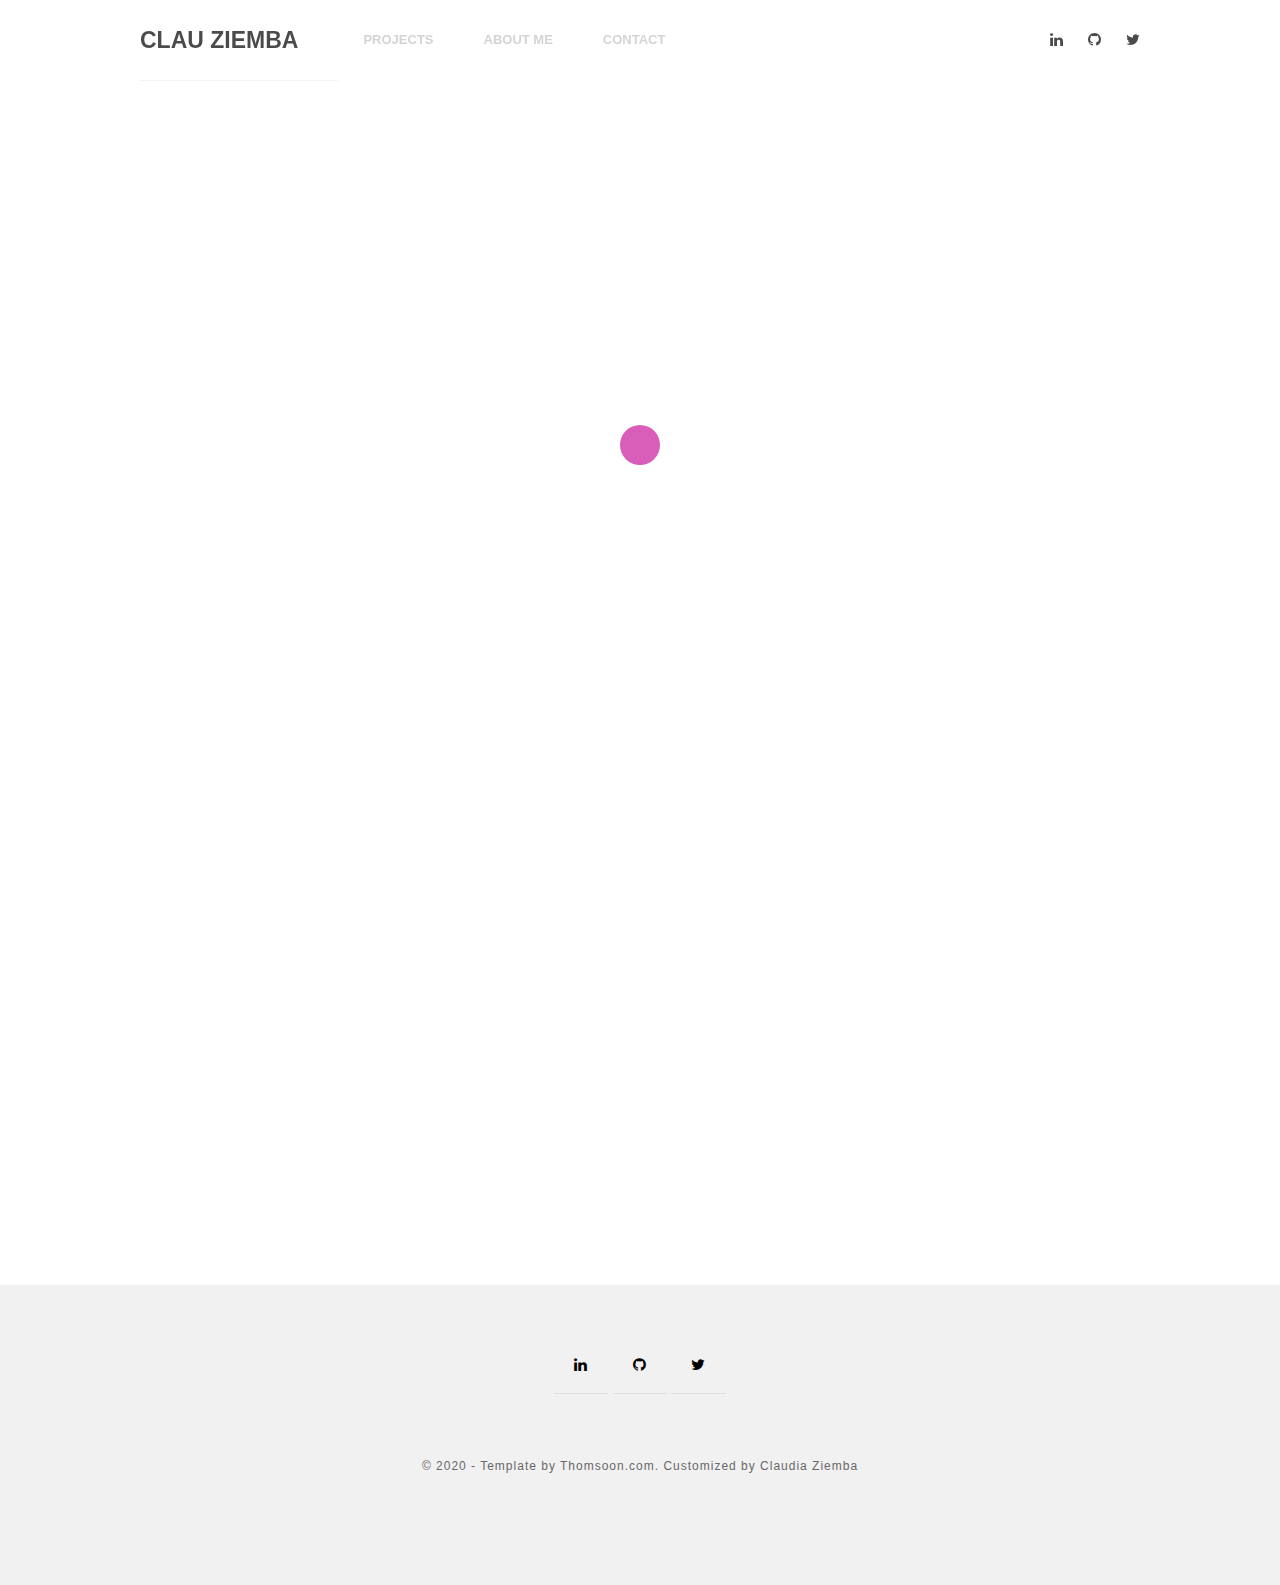
<file: index.html>
<!doctype html>

<html lang="en">

<head>

  <meta charset="utf-8">
  <title>Claudia Ziemba | Developer</title>
  <meta name="viewport" content="width=device-width, initial-scale=1.0" />

  <!--Style-->

  <link rel="stylesheet" href="css/reset.css">
  <link rel="stylesheet" href="css/style.css">
  <link rel="stylesheet" href="css/style-responsive.css">
  <link rel="stylesheet" href="http://maxcdn.bootstrapcdn.com/font-awesome/4.3.0/css/font-awesome.min.css">

</head>

<body>

  <!--Preloader-->

  <div class="preloader" id="preloader">
    <div class="item">
      <div class="spinner">
      </div>
    </div>
  </div>

  <div class="opacity-nav">

    <div class="menu-index" id="buttons" style="z-index:999999">
      <i class="fa  fa-close"></i>
    </div>

    <ul class="menu-fullscreen">
      <li><a class="ajax-link" href="index.html">Home</a></li>
      <li><a class="ajax-link" href="about.html">About</a></li>
      <li><a class="ajax-link" href="mailto:claudia.ziemba@gmail.com">Contact</a></li>
    </ul>

  </div>


  <!--Header-->
  <header id="fullscreen">

    <div class="logo" id="full" style="display:none;"><a class="ajax-link" href="index.html">Claudia Ziemba</a></div>

    <div class="menu-index" style="display:none;" id="button">
      <i class="fa fa-bars"></i>
    </div>

  </header>


  <!--Header-->
  <header class="boxed" id="header-white">

    <div class="header-margin">

      <div class="logo"><a class="ajax-link" href="index.html">CLAU ZIEMBA</a></div>
      <ul class="header-nav">
        <li><a class="ajax-link" href="projects.html">Projects</a></li>
        <li><a class="ajax-link" href="about.html">About me</a></li>
        <li><a class="ajax-link" href="mailto:claudia.ziemba@gmail.com">Contact</a></li>
      </ul>

      <ul class="social-icon">
        <div class="social-index">
          <li><a href="https://www.linkedin.com/in/claudiaziemba/"><i class="fa fa-linkedin"></i></a></li>
          <li><a href="https://github.com/cziemba1"><i class="fa fa-github"></i></a></li>
          <li><a href="https://twitter.com/clauzmb"><i class="fa fa-twitter"></i></a></li>
        </div>
      </ul>

    </div>

  </header>

  <div class="clear"></div>

  <!--Content-->

  <div class="content" id="ajax-content">


    <div class="text-intro" id="site-type">

      <h1>Hello, my name is <span id="color-name">Claudia</span></h1>
      <h1 class="typewrite">I love making stuff with <span id="color-name">JavaScript</span></h1>
      <p>I am passionate about building scalable software, creating effective solutions,
        and learning every day to grow
        professionally in the IT field.</p>
      <p></p>

    </div>


    <!--Portfolio grid-->

    <ul class="portfolio-grid">


      <li class="grid-item" data-jkit="[show:delay=3000;speed=500;animation=fade]">
        <img src="img/portfolio/1.jpg">
        <a class="ajax-link" href="single.html">
          <div class="grid-hover">
            <h1>Single</h1>
            <p>Branding</p>
          </div>
        </a>
      </li>

      <li class="grid-item" data-jkit="[show:delay=3000;speed=500;animation=fade]">
        <img src="img/portfolio/5.jpg">
        <a class="ajax-link" href="single.html">
          <div class="grid-hover">
            <h1>Single</h1>
            <p>Branding</p>
          </div>
        </a>
      </li>

      <li class="grid-item" data-jkit="[show:delay=3000;speed=500;animation=fade]">
        <img src="img/portfolio/2.jpg">
        <a class="ajax-link" href="single.html">
          <div class="grid-hover">
            <h1>Single</h1>
            <p>Branding</p>
          </div>
        </a>
      </li>

      <li class="grid-item" data-jkit="[show:delay=3000;speed=500;animation=fade]">
        <img src="img/portfolio/3.jpg">
        <a class="ajax-link" href="single.html">
          <div class="grid-hover">
            <h1>Single</h1>
            <p>Branding</p>
          </div>
        </a>
      </li>

      <li class="grid-item" data-jkit="[show:delay=3000;speed=500;animation=fade]">
        <img src="img/portfolio/4.jpg">
        <a class="ajax-link" href="single.html">
          <div class="grid-hover">
            <h1>Single</h1>
            <p>Branding</p>
          </div>
        </a>
      </li>

      <li class="grid-item" data-jkit="[show:delay=3000;speed=500;animation=fade]">
        <img src="img/portfolio/6.jpg">
        <a class="ajax-link" href="single.html">
          <div class="grid-hover">
            <h1>Single</h1>
            <p>Branding</p>
          </div>
        </a>
      </li>

    </ul>

  </div>

  <div id="ajax-sidebar"></div>

  <!--Footer-->

  <footer id="ajax-footer">

    <div class="footer-margin">
      <div class="social-footer">
        <a href="https://www.linkedin.com/in/claudiaziemba/"><i class="fa fa-linkedin"></i></a>
        <a href="https://github.com/cziemba1"><i class="fa fa-github"></i></a>
        <a href="https://twitter.com/clauzmb"><i class="fa fa-twitter"></i></a>

      </div>
      <div class="copyright">© 2020 - Template by Thomsoon.com. Customized by Claudia Ziemba</div>

    </div>


  </footer>


  <!--Scripts-->

  <script src="js/jquery.min.js"></script>
  <script src="js/jquery.easing.min.js"></script>
  <script src="js/modernizr.custom.42534.js" type="text/javascript"></script>
  <script src="js/jquery.waitforimages.js" type="text/javascript"></script>
  <script src="js/typed.js" type="text/javascript"></script>
  <script src="js/masonry.pkgd.min.js" type="text/javascript"></script>
  <script src="js/imagesloaded.pkgd.min.js" type="text/javascript"></script>
  <script src="js/jquery.jkit.1.2.16.min.js"></script>
  <script src="js/script.js" type="text/javascript"></script>

  <script>
    $('#button, #buttons').on('click', function () {
      $(".opacity-nav").fadeToggle("slow", "linear");
      // Animation complete.
    });
  </script>

</body>

</html>
</file>
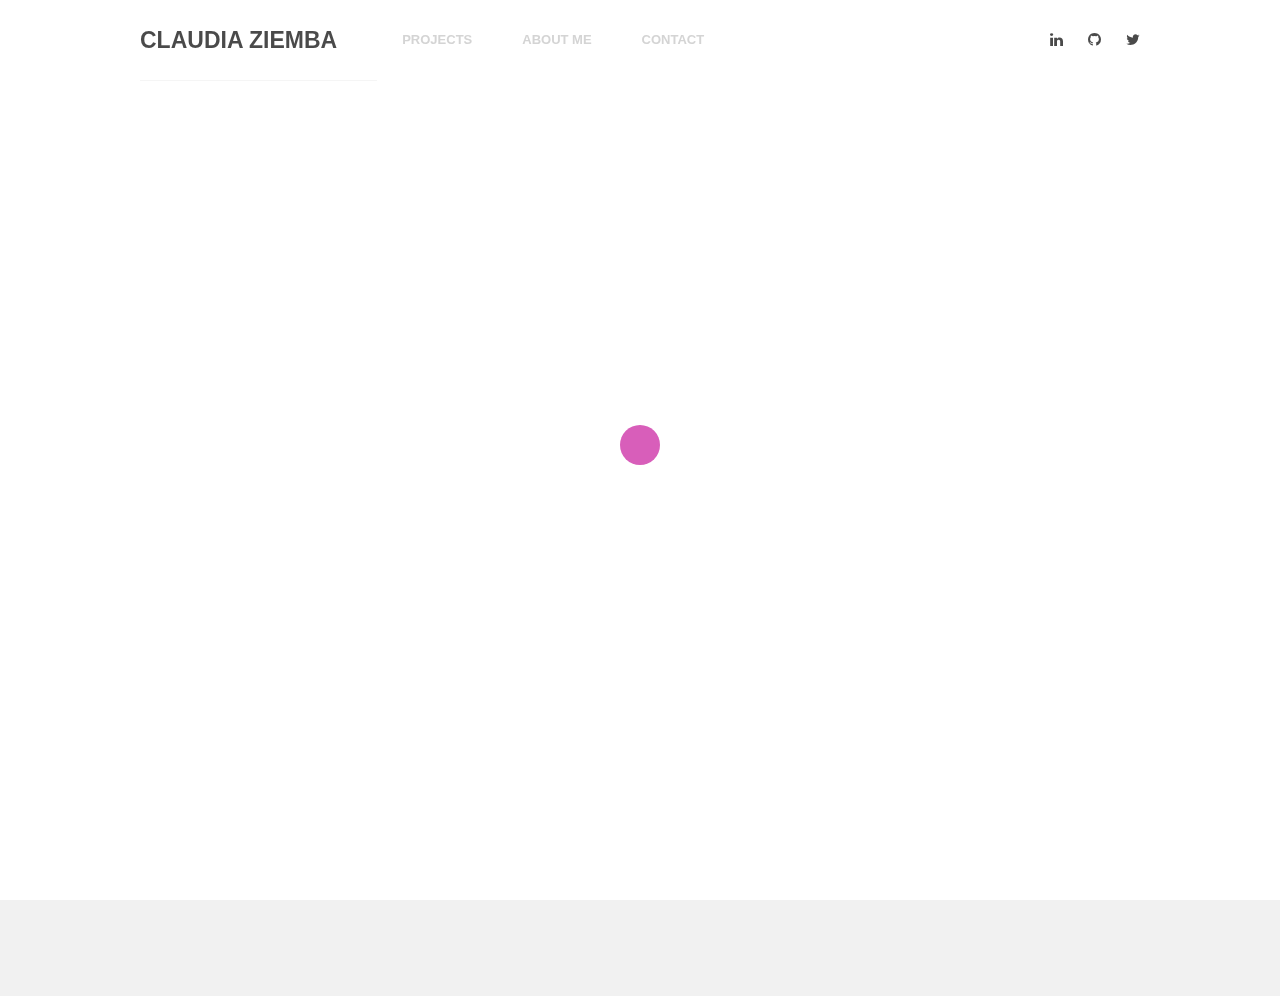
<file: about.html>
<!doctype html>

<html lang="en">

<head>

  <meta charset="utf-8">
  <title>Claudia Ziemba | Developer</title>
  <meta name="viewport" content="width=device-width, initial-scale=1.0" />

  <!--Style-->

  <link rel="stylesheet" href="css/reset.css">
  <link rel="stylesheet" href="css/style.css">
  <link rel="stylesheet" href="css/style-responsive.css">
  <link rel="stylesheet" href="http://maxcdn.bootstrapcdn.com/font-awesome/4.3.0/css/font-awesome.min.css">

</head>

<body>

  <!--Preloader-->

  <div class="preloader" id="preloader">
    <div class="item">
      <div class="spinner">
      </div>
    </div>
  </div>

  <div class="opacity-nav">

    <div class="menu-index" id="buttons" style="z-index:999999">
      <i class="fa  fa-close"></i>
    </div>

    <ul class="menu-fullscreen">
      <li><a class="ajax-link" href="index.html">Home</a></li>
      <li><a class="ajax-link" href="about.html">About</a></li>
      <li><a class="ajax-link" href="mailto:claudia.ziemba@gmail.com">Contact</a></li>
    </ul>

  </div>


  <!--Header-->
  <header class="boxed" id="header-white">

    <div class="header-margin">

      <div class="logo"><a class="ajax-link" href="index.html">CLAUDIA ZIEMBA</a></div>
      <ul class="header-nav">
        <li><a class="ajax-link" href="projects.html">Projects</a></li>
        <li><a class="ajax-link" href="about.html">About me</a></li>
        <li><a class="ajax-link" href="mailto:claudia.ziemba@gmail.com">Contact</a></li>
      </ul>

      <ul class="social-icon">
        <div class="social-index">
          <li><a href="https://www.linkedin.com/in/claudiaziemba/"><i class="fa fa-linkedin"></i></a></li>
          <li><a href="https://github.com/cziemba1"><i class="fa fa-github"></i></a></li>
          <li><a href="https://twitter.com/clauzmb"><i class="fa fa-twitter"></i></a></li>
        </div>
      </ul>

    </div>

  </header>

  <div class="clear"></div>

  <!--Content-->

  <div class="content" id="ajax-content">


    <div class="text-intro">

      <h1 id="color-name">About me</h1>

      <div class="one-column">
        <p>Full Stack Developer</p>

      </div>


      <div class="two-column">
        <p>Hello, I'm Claudia,
          a developer based in Buenos Aires. <br>
          I enjoy creating and developing exciting projects. <br>
          I love learning new technologies to experiment with and become more flexible. <br>
          I'm looking for facing new challenges in the professional field, working in a team where we can learn, grow,
          win and celebrate together.
        </p>
        <p><strong>Skills</strong></p>
        <p>
          > UI/UX Design <br>
          > Front-End Dev: HTML5 - CSS3 - JavaScript E6 - React <br>
          > Web Dev/Design: SASS/SCSS - Bootstrap - PUG templates - Animation - Responsive Design <br>
          > Back-End Dev: JavaSript E6 - NodeJs/Express/APIs/Mocha - SQL - MongoDB(CRUD) - Python - DJango - C# .NET
        </p>
        <p><a id="hire-me" href="mailto:claudia.ziemba@gmail.com">Let's build together!</a></p>
      </div>
    </div>

    <div class="clear"></div>


  </div>



  <!--Home Sidebar-->

  <div id="ajax-sidebar"></div>


  <!--Footer-->

  <footer id="ajax-footer">

    <div class="footer-margin">
      <div class="social-footer">
        <a href="https://www.linkedin.com/in/claudiaziemba/"><i class="fa fa-linkedin"></i></a>
        <a href="https://github.com/cziemba1"><i class="fa fa-github"></i></a>
        <a href="https://twitter.com/clauzmb"><i class="fa fa-twitter"></i></a>

      </div>
      <div class="copyright">© 2020 - Template by Thomsoon.com. Customized by Claudia Ziemba</div>

    </div>


  </footer>


  <!--Scripts-->

  <script src="js/jquery.min.js"></script>
  <script src="js/jquery.easing.min.js"></script>
  <script src="js/modernizr.custom.42534.js" type="text/javascript"></script>
  <script src="js/jquery.waitforimages.js" type="text/javascript"></script>
  <script src="js/typed.js" type="text/javascript"></script>
  <script src="js/masonry.pkgd.min.js" type="text/javascript"></script>
  <script src="js/imagesloaded.pkgd.min.js" type="text/javascript"></script>
  <script src="js/jquery.jkit.1.2.16.min.js"></script>

  <script src="js/script.js" type="text/javascript"></script>

  <script>
    $('#button, #buttons').on('click', function () {
      $(".opacity-nav").fadeToggle("slow", "linear");
      // Animation complete.
    });
  </script>


</body>

</html>
</file>
<file: css/style.css>
@import url(
  http://fonts.googleapis.com/css?family=Raleway:400,
  300,
  500,
  600,
  700,
  800,
  900,
  100,
  200
);

body {
  font-family: "Raleway", sans-serif;
  font-size: 14px;
  font-weight: 400;
  overflow-y: scroll;
  -webkit-font-smoothing: antialiased;
}

::selection {
  background: #000;
  color: #fff;
  text-shadow: none;
}

::-moz-selection {
  background: #000;
  color: #fff;
  text-shadow: none;
}

p {
  font-family: "Raleway", sans-serif;
  font-size: 14px;
  font-weight: 400;
}

a {
  text-decoration: none;
  -webkit-transition: all 0.2s ease-in;
  -moz-transition: all 0.2s ease-in;
  -ms-transition: all 0.2s ease-in;
  -o-transition: all 0.2s ease-in;
  transition: all 0.2s ease-in;
  border-bottom: 1px solid #dedede;
}

a:focus {
  outline: none;
}

strong {
  font-weight: 700;
}

/*
**************************
PRELOADER
**************************
*/

.preloader {
  position: fixed;
  top: 0;
  width: 100%;
  height: 100%;
  background: white;
  z-index: 999;
}

.preloader .item {
  position: absolute;
  width: 50px;
  height: 50px;
  left: 50%;
  top: 50%;
  margin-left: -25px;
  margin-top: -25px;
}

.spinner {
  width: 40px;
  height: 40px;
  margin: 0px auto;
  background-color: #d85eba;
  border-radius: 100%;
  -webkit-animation: scaleout 1s infinite ease-in-out;
  animation: scaleout 1s infinite ease-in-out;
}

@-webkit-keyframes scaleout {
  0% {
    -webkit-transform: scale(0);
  }
  100% {
    -webkit-transform: scale(1);
    opacity: 0;
  }
}

@keyframes scaleout {
  0% {
    transform: scale(0);
    -webkit-transform: scale(0);
  }
  100% {
    transform: scale(1);
    -webkit-transform: scale(1);
    opacity: 0;
  }
}

/*
**************************
NAVIGATION OPACITY
**************************
*/

.opacity-nav {
  position: fixed;
  display: none;
  width: 100%;
  height: 100%;
  top: 0;
  z-index: 9999;
  background: rgba(0, 0, 0, 0.95);
}

ul.menu-fullscreen {
  width: 100%;
  top: 50%;
  position: absolute;
  height: 280px;
  margin-top: -140px;
}

ul.menu-fullscreen li {
  font-size: 35px;
  text-align: center;
  line-height: 70px;
  font-weight: 500;
}

ul.menu-fullscreen li > a {
  color: #999999;
  border: 0;
}

ul.menu-fullscreen li > a:hover {
  color: #d85eba;
}

#full {
  width: 1140px;
  position: relative;
  top: 0;
  margin: 0 auto;
  z-index: 9997;
}

#fullscreen {
  display: none;
  position: absolute;
  top: 0;
  width: 100%;
  margin: 0 auto;
  height: 80px;
  z-index: 9998;
}

/*
**************************
HEADER
**************************
*/

header.boxed {
  position: fixed;
  width: 100%;
  margin: 0 auto;
  height: 80px;
  z-index: 9999;
  display: none;
  background: none;
  top: 0;
  -webkit-transition: background 0.2s ease-in;
  -moz-transition: background 0.2s ease-in;
  -ms-transition: background 0.2s ease-in;
  -o-transition: background 0.2s ease-in;
  transition: background 0.2s ease-in;
}

header.boxed .header-margin {
  width: 1140px;
  margin: 0 auto;
}

header.boxed .header-margin-mini {
  width: 90%;
  margin: 0 auto;
}

ul.social-icon {
  float: right;
}

ul.social-icon a {
  float: right;
  font-size: 15px;
  border-bottom: 0;
  color: black;
  padding-right: 0px !important;
}

ul.social-icon a:hover {
  color: #d85eba;
}

.menu-index {
  position: fixed;
  right: 5%;
  top: 30px;
  z-index: 99999;
  padding: 20px;
  background: #d85eba;
  cursor: pointer;
}

.menu-index i {
  float: right;
  font-size: 18px;
  color: white;
  padding-right: 0px !important;
}

.menu-index i:hover {
  color: white;
}

ul.menu-icon {
  float: right;
}

ul.menu-icon a {
  float: right;
  font-size: 19px;
  color: white;
  padding-right: 0px !important;
}

ul.menu-icon i {
  padding: 20px;
  background: black;
}

ul.menu-icon a:hover {
  color: #c3c3c3;
}

header a {
  color: #000000;
}

ul.header-nav {
  width: 60%;
  float: left;
}

header .logo > a {
  font-size: 23px;
  font-weight: 800;
  float: left;
  line-height: 80px;
  padding-right: 40px;
  border-bottom: 1px solid #f1f1f1;
}

header .logo > a:hover {
  color: #d85eba;
}

header li {
  text-transform: uppercase;
  list-style-type: none;
  margin: 0 auto;
  float: left;
}

header li > a {
  font-size: 13px;
  color: #c3c3c3;
  padding-right: 25px;
  padding-left: 25px;
  font-weight: 800;
  line-height: 80px;
  display: inline-block;
  border-bottom: 0;
}

header li > a:hover {
  color: #d85eba;
}

header li > a #active {
  color: #000000;
}

header li ul {
  overflow: hidden;
  display: none;
  background: #f9f9f9;
  z-index: 20;
}

header li ul li a {
  line-height: 50px;
  padding-left: 30px;
  width: 260px;
}

header li:hover ul {
  position: absolute;
  padding: 0;
  display: block;
  width: 260px;
}

/*
**************************
CONTENT
**************************
*/

.hero-image {
  position: relative;
  width: 100%;
  top: 0;
  height: 400px;
  background: url("../img/full/full.jpg") center center;
  -webkit-background-size: cover;
  -moz-background-size: cover;
  -o-background-size: cover;
  background-size: cover;
}

.one-column {
  width: 40%;
  position: relative;
  float: left;
}

.two-column {
  width: 60%;
  position: relative;
  float: left;
}

.one-column p {
  width: 70% !important;
}

.two-column p {
  width: 100% !important;
}

.clear {
  clear: both;
}

.content {
  position: relative;
  width: 1140px;
  margin: 50px auto;
}

.content .text-intro {
  width: 1140px;
  margin-top: 150px;
  margin: 150px auto 0;
}

.content .text-intro h1 {
  font-size: 43px;
  width: 100%;
  text-transform: uppercase;
  color: #000000;
  font-weight: 900;
  line-height: 70px;
}

#color-name,
#hire-me {
  color: #d85eba;
}

.content .text-intro p {
  font-size: 14px;
  color: #8d8d8d;
  margin-top: 10px;
  font-weight: 400;
  line-height: 22px;
  letter-spacing: 1px;
  width: 40%;
}

.typed-cursor {
  opacity: 1;
  font-weight: 900;
  -webkit-animation: blink 0.7s infinite;
  -moz-animation: blink 0.7s infinite;
  -ms-animation: blink 0.7s infinite;
  -o-animation: blink 0.7s infinite;
  animation: blink 0.7s infinite;
}
@-keyframes blink {
  0% {
    opacity: 1;
  }
  50% {
    opacity: 0;
  }
  100% {
    opacity: 1;
  }
}
@-webkit-keyframes blink {
  0% {
    opacity: 1;
  }
  50% {
    opacity: 0;
  }
  100% {
    opacity: 1;
  }
}
@-moz-keyframes blink {
  0% {
    opacity: 1;
  }
  50% {
    opacity: 0;
  }
  100% {
    opacity: 1;
  }
}
@-ms-keyframes blink {
  0% {
    opacity: 1;
  }
  50% {
    opacity: 0;
  }
  100% {
    opacity: 1;
  }
}
@-o-keyframes blink {
  0% {
    opacity: 1;
  }
  50% {
    opacity: 0;
  }
  100% {
    opacity: 1;
  }
}

/*
**************************
HOME SIDEBAR
**************************
*/

.home-sidebar {
  top: 0;
  position: absolute;
  width: 33.3333%;
  right: 0;
  height: 100%;
  background: #f4f4f4;
  z-index: 9;
  overflow: hidden;
  background-size: 100%;
}

.parallax {
  position: absolute;
}

.parallax-option {
  position: absolute;
  width: 100%;
  height: 100%;
}

/*
**************************
PORTFOLIO GRID
**************************
*/

.prev-next {
  width: 100%;
  max-width: 1170px;
  margin: 0 auto;
  padding-top: 100px;
}

.prev-next a {
  color: black;
  font-weight: 500;
  padding-bottom: 15px;
}

.prev-next a:hover {
  border-bottom: 1px solid black;
}

.prev-button {
  width: 50%;
  position: relative;
  float: left;
  text-align: left;
}

.next-button {
  width: 50%;
  position: relative;
  float: left;
  text-align: right;
}

#ajax-content {
  width: 100%;
}

.portfolio-grid {
  width: 1170px;
  position: relative;
  margin: 30px auto;
  overflow: hidden;
}

#portfolio-sidebar {
  width: 780px !important;
  padding-right: 390px;
}

li.grid-item {
  width: 360px;
  position: relative;
  float: left;
  padding: 15px;
}

.grid-hover {
  position: absolute;
  width: 360px;
  height: 100%;
  top: 0;
  background: white;
  z-index: 2;
  opacity: 0;
  -webkit-transition: all 0.2s ease-in;
  -moz-transition: all 0.2s ease-in;
  -ms-transition: all 0.2s ease-in;
  -o-transition: all 0.2s ease-in;
  transition: all 0.2s ease-in;
}

.grid-hover:hover {
  opacity: 0.9;
}

.grid-hover h1 {
  font-size: 23px;
  bottom: 80px;
  left: 40px;
  position: absolute;
  text-transform: uppercase;
  color: #000000;
  letter-spacing: 1px;
  font-weight: 900;
  line-height: 50px;
}

.grid-hover p {
  font-size: 13px;
  bottom: 40px;
  left: 40px;
  position: absolute;
  color: #686868;
  letter-spacing: 1px;
  font-weight: 400;
  line-height: 50px;
}

li.grid-item img {
  width: 360px;
}

/*
**************************
FOOTER
**************************
*/

#footer-box {
  height: 150px;
  margin-top: 75px;
}

footer {
  background: #f1f1f1;
  width: 100%;
  margin-top: 150px;
  height: 300px;
  overflow: hidden;
  position: relative;
  z-index: 10;
}

.footer-margin {
  width: 1140px;
  margin: 30px auto;
  line-height: 100px;
}

#footer-left {
  text-align: left;
}

.footer-margin .copyright {
  color: #686868;
  letter-spacing: 1px;
  font-size: 12px;
  width: 100%;
  text-align: center;
  float: left;
}

.footer-margin .social-footer {
  color: #686868;
  letter-spacing: 1px;
  font-size: 13px;
  width: 100%;
  text-align: center;
  float: left;
}

.footer-margin .social-footer a {
  font-size: 15px;
  color: black;
  padding: 20px;
}

.footer-margin .social-footer a:hover {
  color: #d85eba;
}

/*
**************************
CONTACT
**************************
*/

.contact-one,
.contact-two {
  width: 30%;
  padding-right: 3%;
  position: relative;
  float: left;
}

.contact-three {
  width: 33%;
  position: relative;
  float: left;
}

.contact-one p,
.contact-two p,
.contact-three p {
  width: 100% !important;
}

input {
  width: 100%;
  height: 40px;
  background: #f8f7f7;
  border: 0;
  color: #000000;
  font-weight: 500;
  line-height: 40px;
  font-family: "Raleway", sans-serif;
  margin-bottom: 10px;
  font-size: 13px;
  padding-left: 15px;
  -webkit-box-sizing: border-box; /* Safari/Chrome, other WebKit */
  -moz-box-sizing: border-box; /* Firefox, other Gecko */
  box-sizing: border-box; /* Opera/IE 8+ */
}

input.button-submit {
  width: 220px;
  height: 40px;
  background: #f8f7f7;
  font-weight: 500;
  border: 0;
  font-family: "Raleway", sans-serif;
  color: #000000;
  float: right;
  font-weight: 900;
  line-height: 40px;
  font-size: 13px;
}

input:focus {
  background: #f4f4f4;
}

textarea {
  width: 100%;
  height: 40px;
  border: 0;
  line-height: 40px;
  background: #f8f7f7;
  color: #000000;
  font-size: 13px;
  font-family: "Raleway", sans-serif;
  font-weight: 500;
  margin-bottom: 10px;
  padding: 0 0 0 15px;
  -webkit-box-sizing: border-box; /* Safari/Chrome, other WebKit */
  -moz-box-sizing: border-box; /* Firefox, other Gecko */
  box-sizing: border-box; /* Opera/IE 8+ */
  -webkit-transition: all 0.2s ease-in;
  -moz-transition: all 0.2s ease-in;
  -ms-transition: all 0.2s ease-in;
  -o-transition: all 0.2s ease-in;
  transition: all 0.2s ease-in;
}

textarea:focus {
  background: #f4f4f4;
  height: 250px;
}
</file>
<file: css/style-responsive.css>
@media all and (max-width: 1330px) and (min-width: 1180px) {

  header.boxed .header-margin{
    width:1000px;
  }

  .content .text-intro{
    width:1000px;
  }

  .footer-margin{
    width:1000px;
  }

  .content .text-intro h1, .content .text-intro p{
    width:60%;
  }

  #full{
    width:1000px;
  }

  .prev-next{
    max-width:1000px;
  }


  /*
  **************************
  Portfolio Grid
  **************************
  */

  #portfolio-sidebar{

    width: 710px !important;
    padding-right: 320px;
  }

  .portfolio-grid{

    width:1030px;

  }

  .grid-hover, li.grid-item, li.grid-item img{
    width:312px;
  }


}


@media all and (max-width: 1179px) and (min-width: 1024px) {


  header.boxed .header-margin{
    width:800px;
  }

  .content .text-intro{
    width:800px;
  }

  .footer-margin{
    width:800px;
  }

  .content .text-intro h1, .content .text-intro p{
    width:60%;
  }

  #full{
    width:800px;
  }

  .prev-next{
    max-width:800px;
  }


  /*
  **************************
  Portfolio Grid
  **************************
  */

  #portfolio-sidebar{

    width: 580px !important;
    padding-right: 250px;
  }

  .portfolio-grid{

    width:830px;

  }

  .grid-hover, li.grid-item, li.grid-item img{
    width:246px;
  }

}


@media all and (max-width: 1023px) and (min-width: 769px) {


  header.boxed .header-margin{
    width:600px;
  }

  .content .text-intro{
    width:600px;
  }

  .footer-margin{
    width:600px;
  }

  .content .text-intro h1, .content .text-intro p{
    width:100%;
  }

  #full{
    width:600px;
  }

  .prev-next{
    max-width:600px;
  }
  
  .home-sidebar{
    display:none;
  }
  
  ul.header-nav{
    width:50%;
  
  }
  
  header li > a{
    padding-right: 15px;
    padding-left: 15px;
  }
 


  /*
  **************************
  Portfolio Grid
  **************************
  */

  #portfolio-sidebar{

    width:630px !important;
    padding-right: 0;
  }

  .portfolio-grid{
    width:630px;
  }

  .grid-hover, li.grid-item, li.grid-item img{
    width:282px;
  }

}



@media all and (max-width: 768px) and (min-width: 481px) {


  header.boxed .header-margin{
    width:400px;
  }

  .content .text-intro{
    width:400px;
  }

  .footer-margin{
    width:400px;
  }

  .content .text-intro h1, .content .text-intro p{
    width:100% !important;
  }

  #full{
    width:400px;
    display:block !important;
  }

  .menu-index{
    display:block !important;
  }

  .prev-next{
    max-width:400px;
  }
  
  .home-sidebar{
    display:none;
  }
  
  ul.header-nav{
    width:50%;
  
  }
  
  header li > a{
    padding-right: 15px;
    padding-left: 15px;
  }
 
  .one-column, .two-column{
    width:100%;
  }
  
  .contact-one, .contact-two, .contact-three{
    width:100%;
  }
  
  textarea{
    height:250px;
  }

  input.button-submit{
    margin-bottom:100px;
  }
  
  .logo, .menu-index{
    display:block;
  }

  header.boxed{
    display:none !important;
  }  
  
  #footer-left{text-align:center;}

  /*
  **************************
  Portfolio Grid
  **************************
  */

  #portfolio-sidebar{

    width:430px !important;
    padding-right: 0;
  }

  .portfolio-grid{
    width:430px;
  }

  .grid-hover, li.grid-item, li.grid-item img{
    width:400px;
  }

}


@media all and (max-width: 480px) and (min-width: 320px) {


  header.boxed .header-margin{
    width:280px;
  }

  .content .text-intro{
    width:280px;
  }

  .footer-margin{
    width:280px;
  }
  
  .footer-margin .copyright{line-height:40px;}

  .content .text-intro h1, .content .text-intro p{
    width:100% !important;
  }

  #full{
    width:280px;
    display:block !important;
  }
  
  .menu-index{
    display:block !important;
  }

  .prev-next{
    max-width:280px;
  }
  
  .home-sidebar{
    display:none;
  }
 
  .one-column, .two-column{
    width:100%;
  }
  
  .contact-one, .contact-two, .contact-three{
    width:100%;
  }
  
  textarea{
    height:250px;
  }
  
  input, textarea{
    padding:0;
  }

  input.button-submit{
    margin-bottom:100px;
  }
  
  header.boxed{
    display:none !important;
  }  
  
  #footer-left{text-align:center;}
  
  .content .text-intro h1{
    font-size:33px; 
    line-height:50px;
  }

  /*
  **************************
  Portfolio Grid
  **************************
  */

  #portfolio-sidebar{

    width:310px !important;
    padding-right: 0;
  }

  .portfolio-grid{
    width:310px;
  }

  .grid-hover, li.grid-item, li.grid-item img{
    width:280px;
  }

}
</file>
